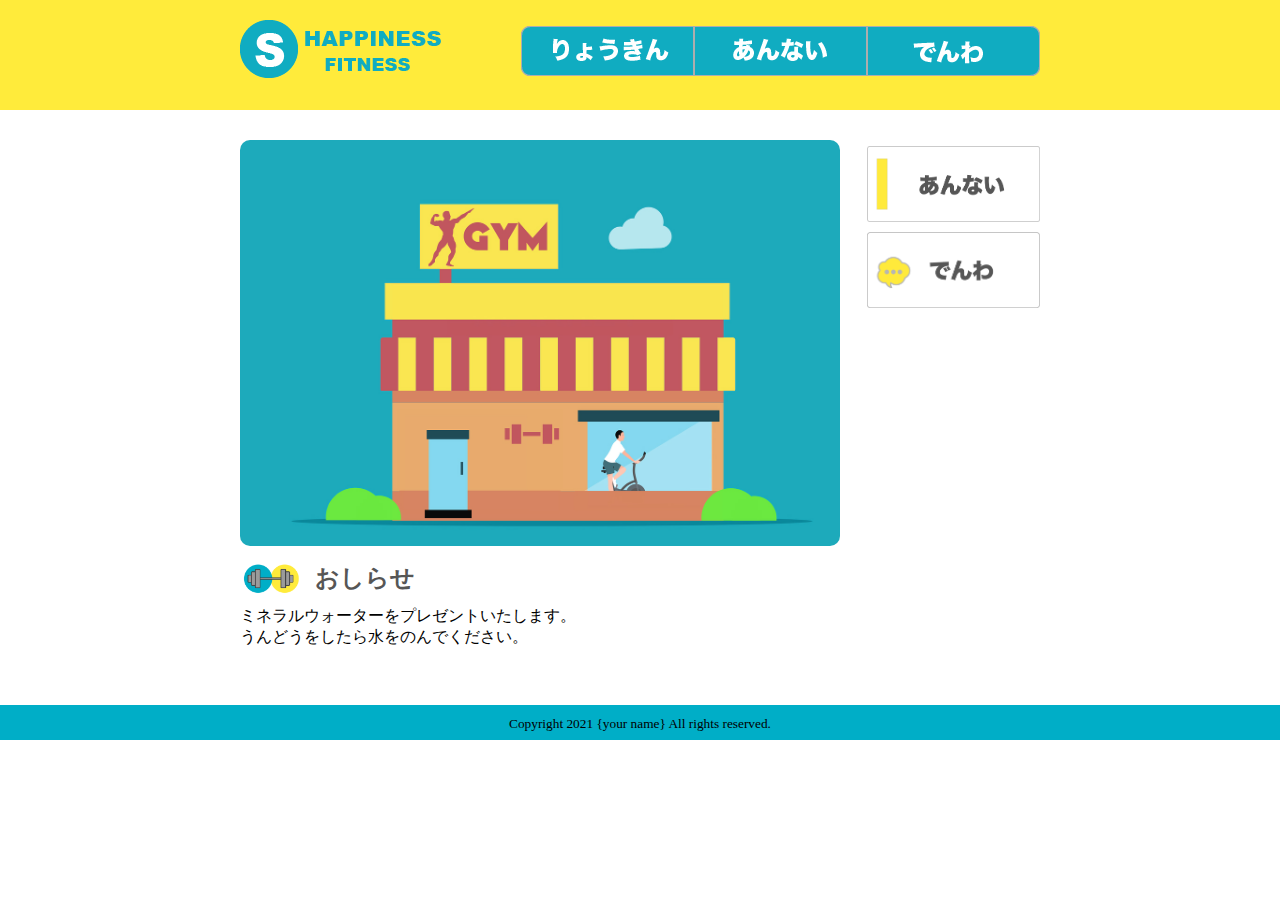
<file: index.html>
<!DOCTYPE html>
<html lang="ja">

<head>
  <meta charset="UTF-8">
  <meta http-equiv="X-UA-Compatible" content="IE=edge">
  <meta name="viewport" content="width=device-width, initial-scale=1.0">
  <link rel="stylesheet" href="style.css">
  <title>Document</title>
</head>

<body>
  <header>
    <div class="header_inner">
      <p><a href="index.html"><img src="image/happiness-fitness-logo.png" alt=""></a></p>
      <nav>
        <ul>
          <li class="float"><a href="fee.html"><img src="image/ryoukin.png" alt=""></a></li>
          <li class="float"><a href="guide.html"><img src="image/info.png" alt=""></a></li>
          <li class="float"><a href="tel.html"><img src="image/tel.png" alt=""></a></li>
        </ul>
      </nav>
    </div>
    <div class="float_clear"></div>
  </header>
  <div id="contents">
    <main>
      <p id="graphic"><img src="image/gym-2.jpg" width="600" alt="フィットネスクラブのしょうかい"></p>
      <section>
        <h2>おしらせ</h2>
        <p>ミネラルウォーターをプレゼントいたします。<br>うんどうをしたら水をのんでください。</p>
      </section>
    </main>
    <div id="sub">
      <aside>
        <ul>
          <li><a href="#"><img src="image/annai.png" alt="施設のご案内"></a></li>
          <li><a href="#"><img src="image/denwa.png" alt="ご意見・ご要望"></a></li>
        </ul>
      </aside>
    </div>
  </div>
  <footer>
    <p><small>Copyright 2021 {your name} All rights reserved.</small></p>
  </footer>
</body>
</html>
</file>
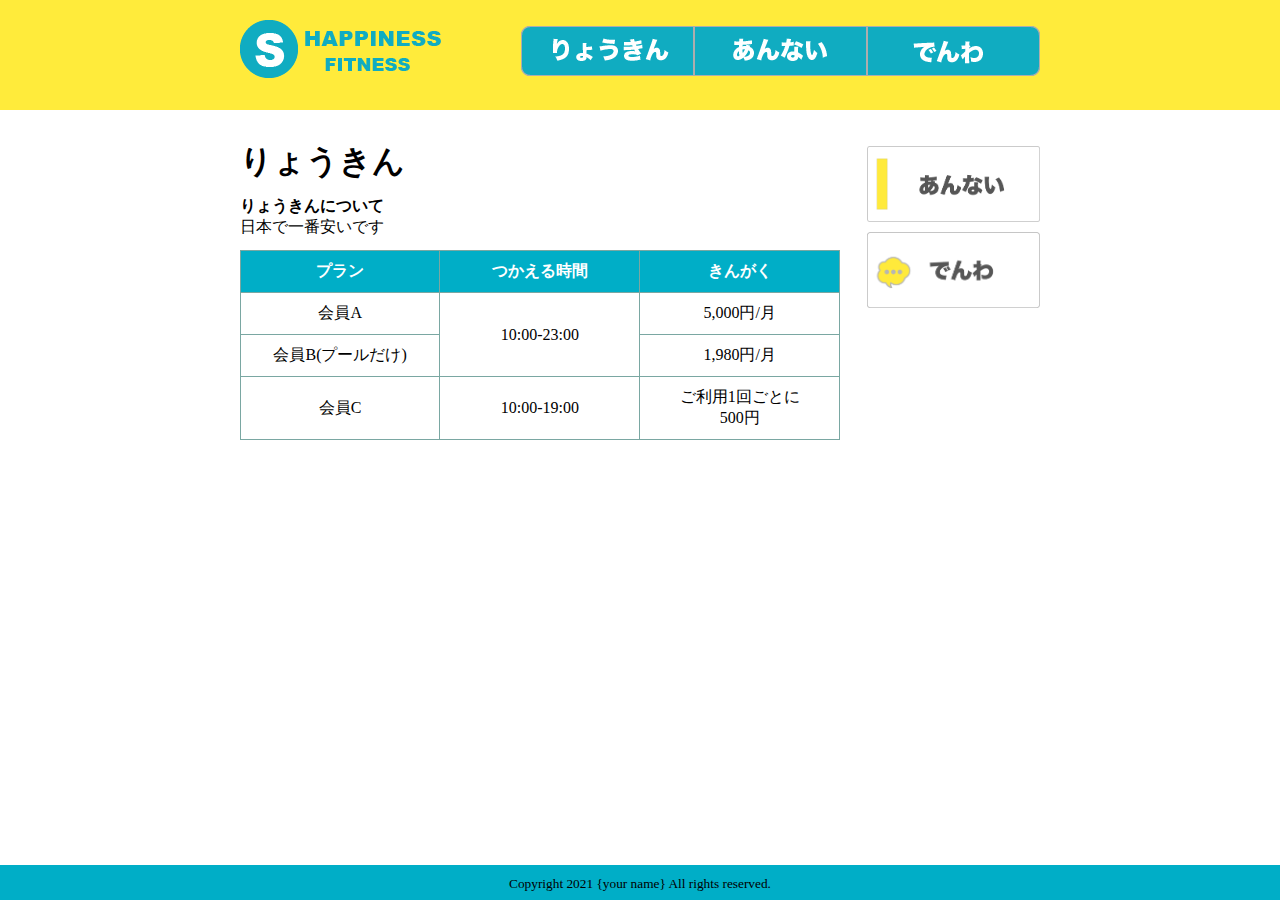
<file: fee.html>
<!DOCTYPE html>
<html lang="ja">

<head>
  <meta charset="UTF-8">
  <meta http-equiv="X-UA-Compatible" content="IE=edge">
  <meta name="viewport" content="width=device-width, initial-scale=1.0">
  <link rel="stylesheet" href="style.css">
  <title>りょうきん</title>
</head>

<body>
  <header>
    <div class="header_inner">
      <p><a href="index.html"><img src="image/happiness-fitness-logo.png" alt=""></a></p>
      <nav>
        <ul>
          <li class="float"><a href="fee.html"><img src="image/ryoukin.png" alt=""></a></li>
          <li class="float"><a href="guide.html"><img src="image/info.png" alt=""></a></li>
          <li class="float"><a href="tel.html"><img src="image/tel.png" alt=""></a></li>
        </ul>
      </nav>
    </div>
    <div class="float_clear"></div>
  </header>
  <div id="contents">
    <main>
      <article>
        <h1>りょうきん</h1>
        <table>
          <caption><strong>りょうきんについて</strong>
            <p>日本で一番安いです</p>
          </caption>
            <tr>
              <th>プラン</th>
              <th>つかえる時間</th>
              <th class="price">きんがく</th>
            </tr>
            <tr>
              <td>会員A</td>
              <td rowspan="2">10:00-23:00</td>
              <td class="price">5,000円/月</td>
            </tr>
            <tr>
              <td>会員B(プールだけ)</td>
              <td class="price">1,980円/月</td>
            </tr>
            <tr>
              <td>会員C</td>
              <td>10:00-19:00</td>
              <td class="price">ご利用1回ごとに<br>500円</td>
            </tr>
        </table>
      </article>

    </main>
    <div id="sub">
      <aside>
        <ul>
          <li><a href="#"><img src="image/annai.png" alt="施設のご案内"></a></li>
          <li><a href="#"><img src="image/denwa.png" alt="ご意見・ご要望"></a></li>
        </ul>
      </aside>
    </div>
  </div>
  <footer class="position_bottom">
    <p><small>Copyright 2021 {your name} All rights reserved.</small></p>
  </footer>
</body>

</html>
</file>
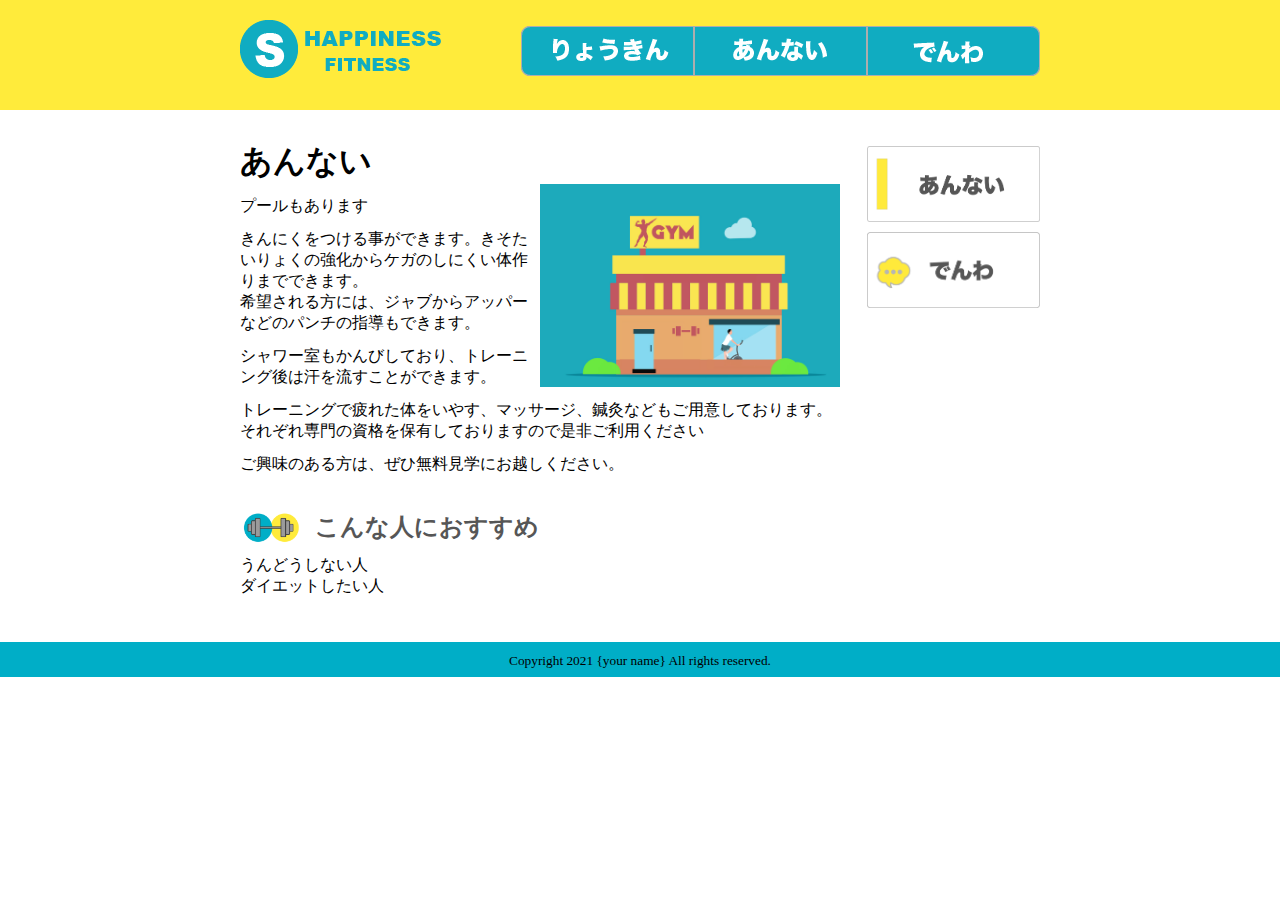
<file: guide.html>
<!DOCTYPE html>
<html lang="ja">

<head>
  <meta charset="UTF-8">
  <meta http-equiv="X-UA-Compatible" content="IE=edge">
  <meta name="viewport" content="width=device-width, initial-scale=1.0">
  <link rel="stylesheet" href="style.css">
  <title>あんない</title>
</head>

<body>
  <header>
    <div class="header_inner">
      <p><a href="index.html"><img src="image/happiness-fitness-logo.png" alt=""></a></p>
      <nav>
        <ul>
          <li class="float"><a href="fee.html"><img src="image/ryoukin.png" alt=""></a></li>
          <li class="float"><a href="guide.html"><img src="image/info.png" alt=""></a></li>
          <li class="float"><a href="tel.html"><img src="image/tel.png" alt=""></a></li>
        </ul>
      </nav>
    </div>
    <div class="float_clear"></div>
  </header>
  <div id="contents">
    <main>
      <article>
        <h1>あんない</h1>
        <p><img src="image/gym-2.jpg" alt="" width="300" class="float_right"></p>
        <p>プールもあります</p>
        <p>きんにくをつける事ができます。きそたいりょくの強化からケガのしにくい体作りまでできます。<br>
          希望される方には、ジャブからアッパーなどのパンチの指導もできます。</p>
          <p>シャワー室もかんびしており、トレーニング後は汗を流すことができます。</p>
          <p>トレーニングで疲れた体をいやす、マッサージ、鍼灸などもご用意しております。それぞれ専門の資格を保有しておりますので是非ご利用ください</p>
          <p class="mb_36">ご興味のある方は、ぜひ無料見学にお越しください。</p>
        <section>
          <h2>こんな人におすすめ</h2>
          <ul>
            <li>うんどうしない人</li>
            <li>ダイエットしたい人</li>
          </ul>
        </section>
      </article>
    </main>
    <div id="sub">
      <aside>
        <ul>
          <li><a href="#"><img src="image/annai.png" alt="施設のご案内"></a></li>
          <li><a href="#"><img src="image/denwa.png" alt="ご意見・ご要望"></a></li>
        </ul>
      </aside>
    </div>
  </div>
  <footer>
    <p><small>Copyright 2021 {your name} All rights reserved.</small></p>
  </footer>
</body>

</html>
</file>
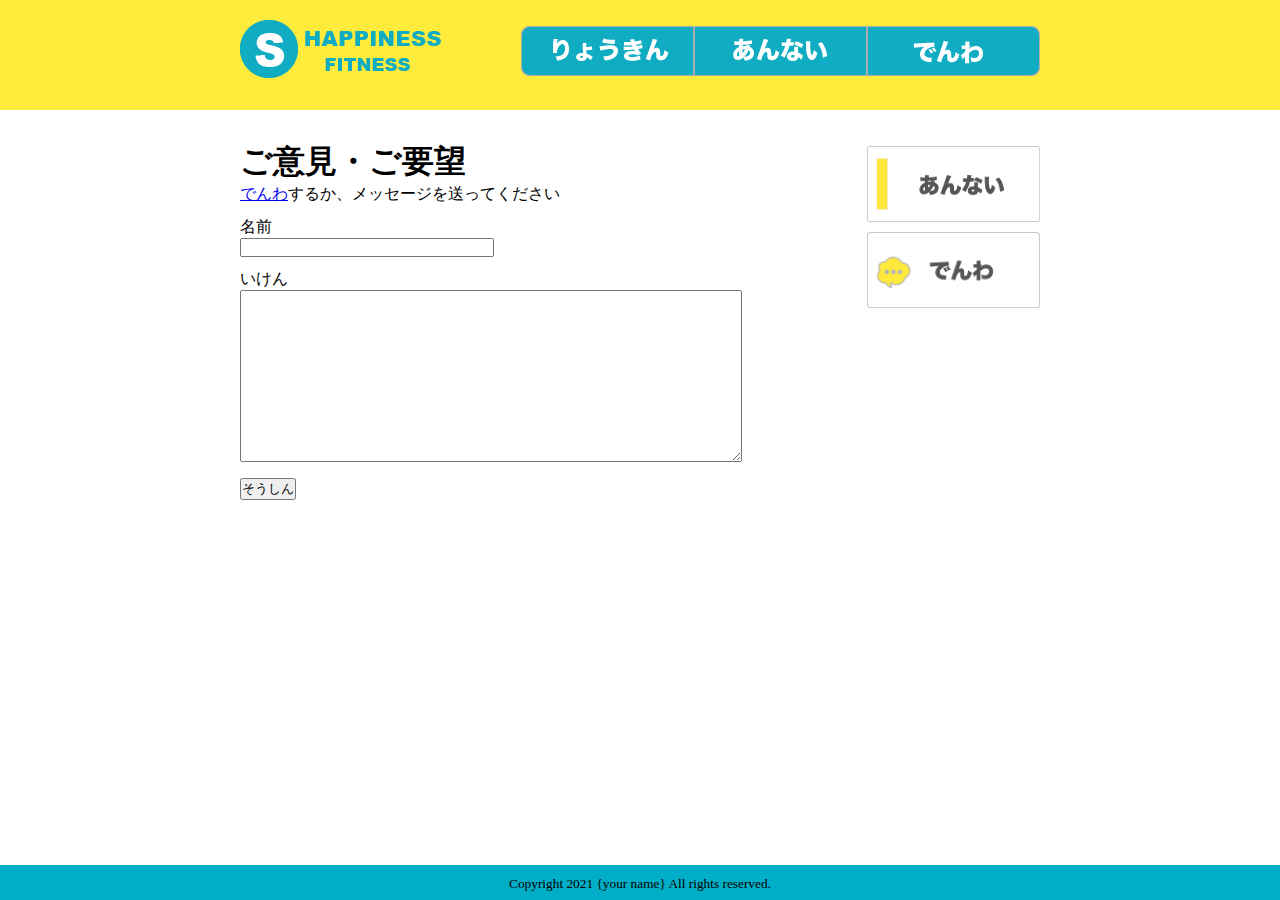
<file: tel.html>
<!DOCTYPE html>
<html lang="ja">

<head>
  <meta charset="UTF-8">
  <meta http-equiv="X-UA-Compatible" content="IE=edge">
  <meta name="viewport" content="width=device-width, initial-scale=1.0">
  <link rel="stylesheet" href="style.css">
  <title>Document</title>
</head>

<body>
  <header>
    <div class="header_inner">
      <p><a href="index.html"><img src="image/happiness-fitness-logo.png" alt=""></a></p>
      <nav>
        <ul>
          <li class="float"><a href="fee.html"><img src="image/ryoukin.png" alt=""></a></li>
          <li class="float"><a href="guide.html"><img src="image/info.png" alt=""></a></li>
          <li class="float"><a href="tel.html"><img src="image/tel.png" alt=""></a></li>
        </ul>
      </nav>
    </div>
    <div class="float_clear"></div>
  </header>
  <div id="contents">
    <main>
      <article>
        <h1>ご意見・ご要望</h1>
        <p><a href="tel:09036759145">でんわ</a>するか、メッセージを送ってください</p>
        <form action="index.html" method="get">
          <p><label>名前<br>
          <input type="text" name="name" class="textfield"></label></p>
          <p><label>いけん<br>
          <textarea name="comment"></textarea></label></p>
          <p><input type="submit" value="そうしん"></p>
        </form>
      </article>
    </main>
    <div id="sub">
      <aside>
        <ul>
          <li><a href="#"><img src="image/annai.png" alt="施設のご案内"></a></li>
          <li><a href="#"><img src="image/denwa.png" alt="ご意見・ご要望"></a></li>
        </ul>
      </aside>
    </div>
  </div>
  <footer class="position_bottom">
    <p><small>Copyright 2021 {your name} All rights reserved.</small></p>
  </footer>
</body>
</html>
</file>
<file: style.css>
@charset "utf-8";

  * {
  margin: 0;
  padding: 0;
}

h2 {
  color: #565656;
}

li {
  list-style: none;
}

header {
  background-color: #ffeb3b;
  
}

.header_inner {
  width: 800px;
  height: 70px;
  margin: 0 auto;
  padding: 20px 0 20px 0;
} 
header p {
  float: left;
}

nav {
  float: right;
}

.float {
  float: left;
}

ul li img {
  width: 173px;
  margin-top: 6px;
}

.float_clear {
  clear: both;
}

/* contents部分 */

#contents {
  width: 800px;
  margin: 30px auto 0 auto;
  display: flex;
  justify-content: space-between;
}

  /* main部分 */

/*
main {
  width: 600px;
}
*/
p#graphic img {
border-radius: 10px;
}

main h2 {
  background-image: url(image/dumbbell.png);
  background-repeat: no-repeat;
  background-size: contain;
  padding-left: 75px;
  margin: 12px 0;
}

/* footer部分 */
footer {
  background-color: #00aec7;
  height: 35px;
  text-align: center;
  line-height: 35px;
  margin-top: 45px;
}


article {
  width: 600px;
}

.float_right {
  float: right;
}

img.float_right {
  margin-left: 12px;
  margin-bottom: 12px;
}

p {
  margin-bottom: 12px;
}

.mb_36 {
  margin-bottom: 36px;
}


table {
  border-collapse: collapse;
  margin-top: 12px;
}
th {
  background-color: #00aec7;
  color: white;
}

table th, table td {
  border: 1px solid #7aa7a2;
  padding: 10px;
  width: 190px;
  text-align: center;
}

.position_bottom {
  position: fixed;
  bottom: 0;
  width: 100%;

}

table caption {
  text-align: left;
}



input.textfield {
  width: 250px;
}

textarea {
  width: 500px;
  height: 170px;
  overflow-y: scroll;
}

nav ul li:hover {
  opacity: 0.6;
}
</file>
